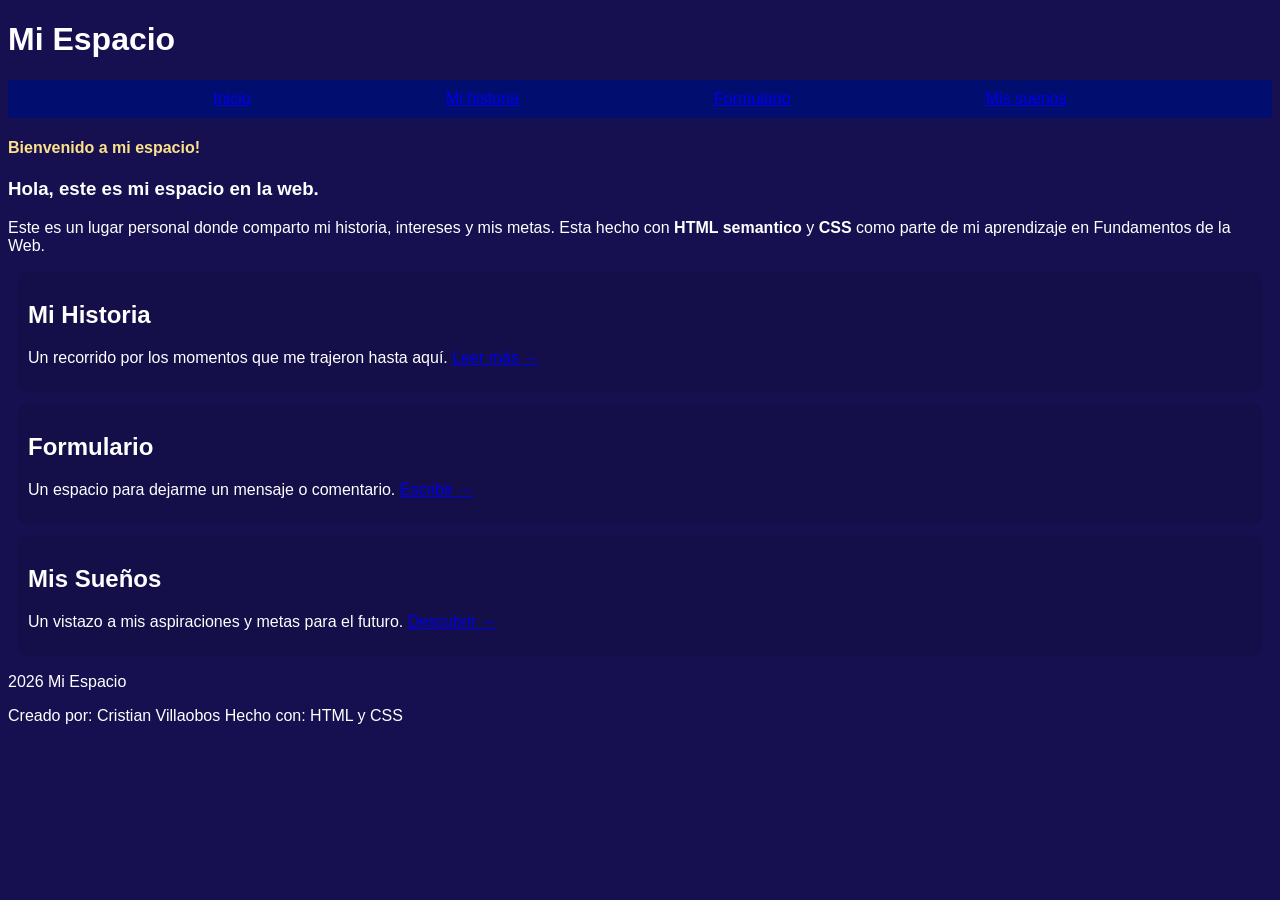
<file: CristianVillalobos/index.html>
<!DOCTYPE html>
<html lang="es">
<head>
    <meta charset="UTF-8">
    <title>Mi Espacio</title>
    <link rel="stylesheet" href="estilos.css">
</head>
<body>
    <!--Encabezado-->
    <header>
        <h1>Mi Espacio</h1>
    </header>
    <nav>
        <a href="index.html">Inicio</a>
        <a href="mi_historia.html">Mi historia</a>
        <a href="formulario.html">Formulario</a>
        <a href="mis_suenos.html">Mis suenos</a>
    </nav>
    <!-- Cuerpo principal -->
    <main>
        <section>
            <article>
                <!--Seccion de bienvenida-->
                <h4>Bienvenido a mi espacio!</h4>
                <h1>Hola, este es mi espacio en la web.</h1>
                    <p>Este es un lugar personal donde comparto mi historia, intereses
                        y mis metas. Esta hecho con <strong>HTML semantico</strong> y <strong>CSS</strong>
                        como parte de mi aprendizaje en Fundamentos de la Web.
                    </p>
                    <!--Seccion de enlaces a otras paginas-->
                    <div>
                        <h2>Mi Historia</h2>
                    <p>Un recorrido por los momentos que me trajeron hasta aquí.
                        <a href="mi_historia.html">Leer más &rarr;</a>
                    </p>
                </div>
                <div>
                        <h2>Formulario</h2>
                    <p>Un espacio para dejarme un mensaje o comentario.
                        <a href="formulario.html">Escribir &rarr;</a>
                    </p>
                </div>
                <div>
                        <h2>Mis Sueños</h2>
                    <p>Un vistazo a mis aspiraciones y metas para el futuro.
                        <a href="mis_suenos.html">Descubrir &rarr;</a>
                    </p>
                </div>
            </article>
        </section>
    </main>
    <!-- Pie de página -->
    <footer>
        <p>2026 Mi Espacio</p>
        <p>Creado por: Cristian Villaobos 
            Hecho con: HTML y CSS
        </p>
    </footer>
</body>
</html>
</file>
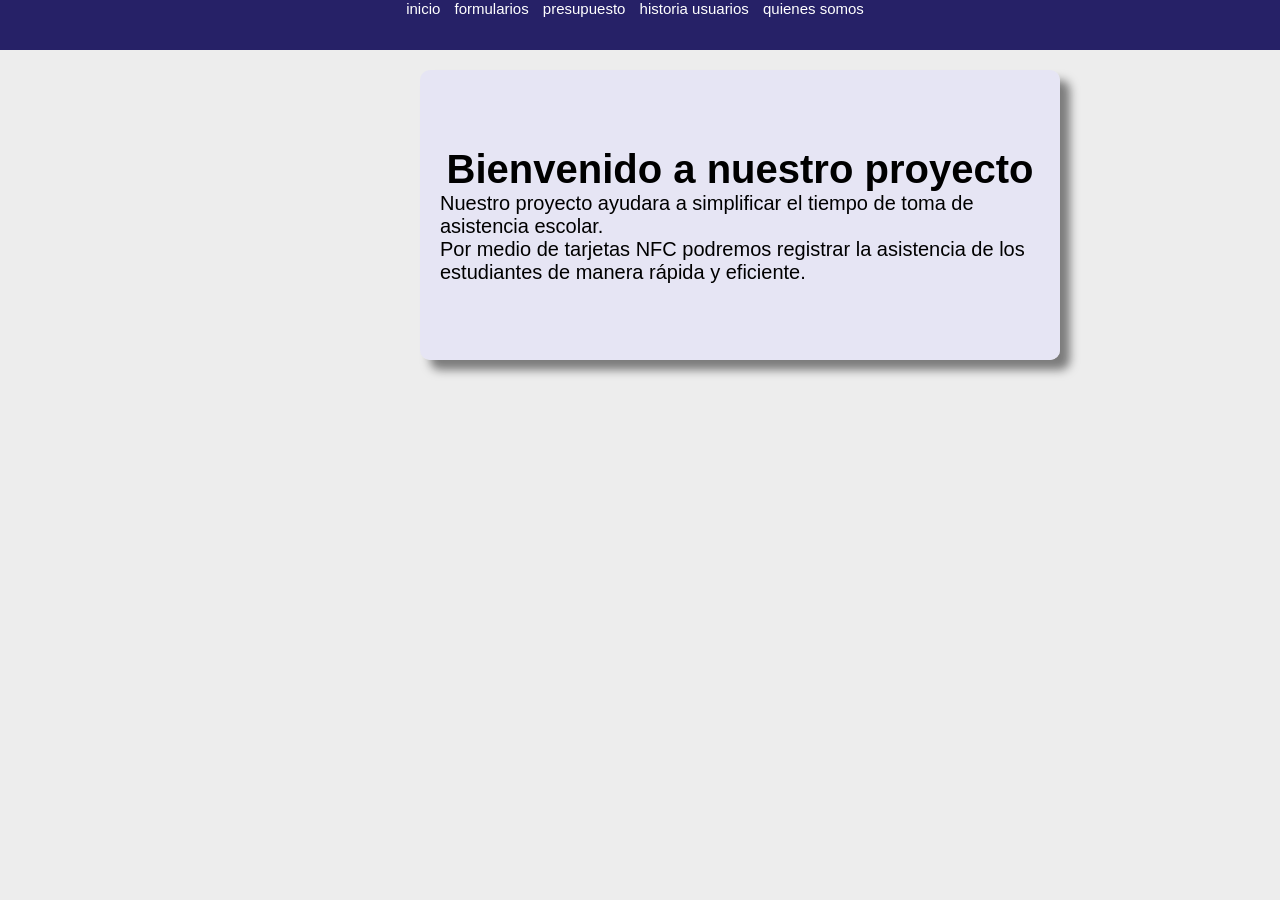
<file: Felipe-Gutierrez/index.html>
<!DOCTYPE html>
<html lang="en">
<head>
    <meta charset="UTF-8">
    <meta name="viewport" content="width=device-width, initial-scale=1.0">
    <title>Home</title>
    <link rel="stylesheet" href="style.css">
</head>
<body>
    

<header>
    <nav>
        <div class="box">
            <a href="index.html">inicio</a>
            <a href="formularios.html">formularios</a>
            <a href="presupuesto.html">presupuesto</a>
            <a href="historiausuario.html">historia usuarios</a>
            <a href="quienessomos.html">quienes somos</a>
        </div>
    </nav>
</header>
<main>
    <div class="container">
        <h1>Bienvenido a nuestro proyecto</h1>
        <p>Nuestro proyecto ayudara a simplificar el tiempo de toma de asistencia escolar.</p>
        <p>Por medio de tarjetas NFC podremos registrar la asistencia de los estudiantes de manera rápida y eficiente.</p>
    </div>
</body>
</html>
</file>
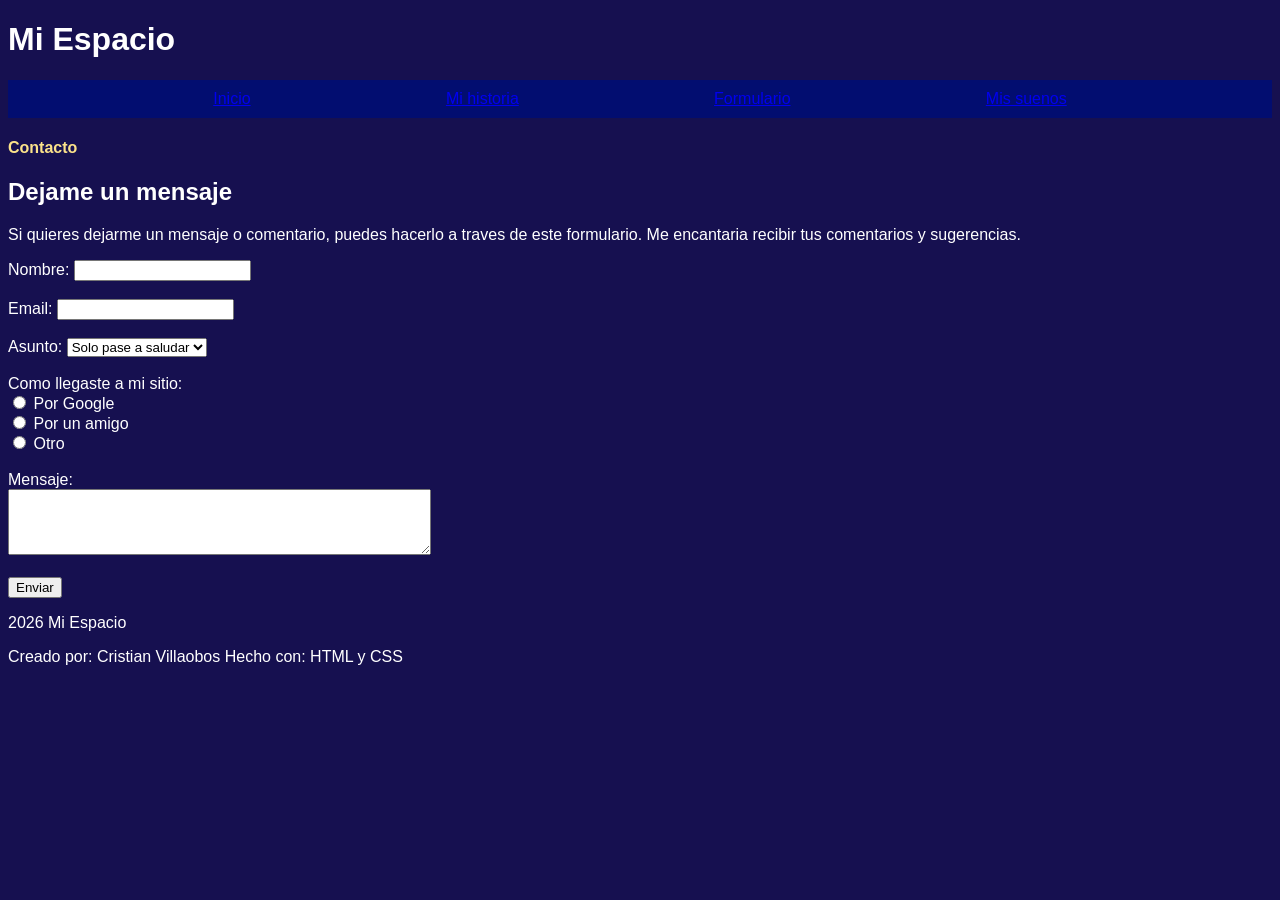
<file: CristianVillalobos/formulario.html>
<!DOCTYPE html>
<html lang="es">
<head>
<meta charset="UTF-8">
    <title>Formulario</title>
    <link rel="stylesheet" href="estilos.css">
</head>
<body>
    <!--Encabezado-->
    <header>
        <h1>Mi Espacio</h1>
    </header>
    <nav>
        <a href="index.html">Inicio</a>
        <a href="mi_historia.html">Mi historia</a>
        <a href="formulario.html">Formulario</a>
        <a href="mis_suenos.html">Mis suenos</a>
    </nav>
    <!-- Cuerpo principal -->
    <main>
        <section>
            <article>
                <!--Formulario de contacto-->
                <h4>Contacto</h4>
                <h2>Dejame un mensaje</h2>
                <p>Si quieres dejarme un mensaje o comentario, puedes hacerlo a traves de este formulario.
                    Me encantaria recibir tus comentarios y sugerencias.
                </p>
                <form action="procesar_formulario.php" method="post">
                    <label for="nombre">Nombre:</label>
                    <input type="text" id="nombre" name="nombre" required><br><br>

                    <label for="email">Email:</label>
                    <input type="email" id="email" name="email" required><br><br>

                    <label for="asunto">Asunto:</label>
                    <select id="asunto" name="asunto" required>
                        <option value="">Solo pase a saludar</option>
                        <option value="comentario">Comentario</option>
                        <option value="sugerencia">Sugerencia</option>
                        <option value="pregunta">Pregunta</option>
                    </select><br><br>

                    <label>Como llegaste a mi sitio:</label><br>
                    <input type="radio" id="google" name="llegada" value="google">
                    <label for="google">Por Google</label><br>
                    <input type="radio" id="amigo" name="llegada" value="amigo">
                    <label for="amigo">Por un amigo</label><br>
                    <input type="radio" id="otro" name="llegada" value="otro">
                    <label for="otro">Otro</label><br><br>

                    <label for="mensaje">Mensaje:</label><br>
                    <textarea id="mensaje" name="mensaje" rows="4" cols="50" required></textarea><br><br>
                    
                    <input type="submit" value="Enviar">
                </form>
            </article>
        </section>
    <!-- Pie de página -->
    <footer>
        <p>2026 Mi Espacio</p>
        <p>Creado por: Cristian Villaobos 
            Hecho con: HTML y CSS
        </p>
    </footer>
</body>
</html>
</file>
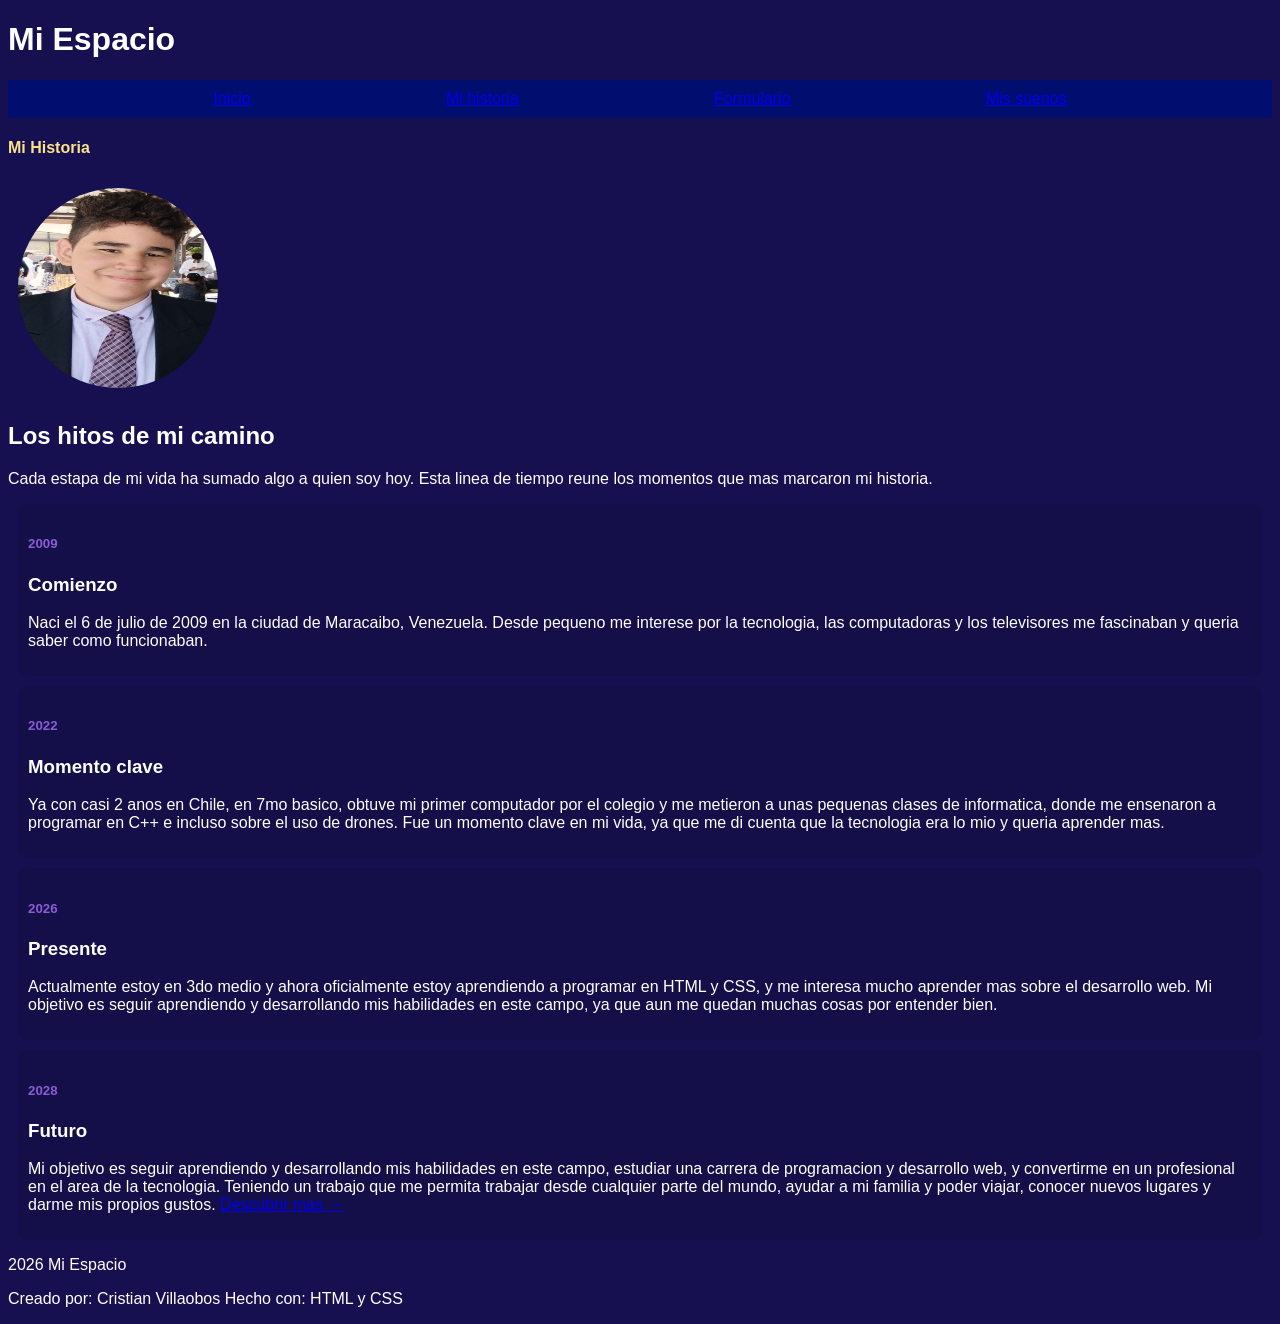
<file: CristianVillalobos/mi_historia.html>
<!DOCTYPE html>
<html lang="es">
<head>
    <meta charset="UTF-8">
    <meta name="viewport" content="width=device-width, initial-scale=1.0">
    <link rel="stylesheet" href="estilos.css">
    <title>Mi Historia</title>
</head>
    <!--Encabezado-->
<header>
        <h1>Mi Espacio</h1>
    </header>
    <nav>
        <a href="index.html">Inicio</a>
        <a href="mi_historia.html">Mi historia</a>
        <a href="formulario.html">Formulario</a>
        <a href="mis_suenos.html">Mis suenos</a>
    </nav>
<body>
    <!-- Cuerpo principal -->
    <main>
        <section>
            <article>
                <h4>Mi Historia</h4>
                <img src="yoElegante.jpg" alt="Mi imagen">
                <h2>Los hitos de mi camino</h2>
                <p>Cada estapa de mi vida ha sumado algo a quien soy hoy. Esta linea de tiempo reune
                    los momentos que mas marcaron mi historia.
                </p>
                <!--Linea de tiempo-->
                <div>
                    <h5>2009</h5>
                    <h3>Comienzo</h3>
                    <p>Naci el 6 de julio de 2009 en la ciudad de Maracaibo, Venezuela.
                        Desde pequeno me interese por la tecnologia, las computadoras y los 
                        televisores me fascinaban y queria saber como funcionaban. 
                    </p>
                </div>
                <div>
                    <h5>2022</h5>
                    <h3>Momento clave</h3>
                    <p> Ya con casi 2 anos en Chile, en 7mo basico, obtuve mi primer computador por el colegio
                        y me metieron a unas pequenas clases de informatica, donde me ensenaron a programar en C++ 
                        e incluso sobre el uso de drones. Fue un momento clave en mi vida, ya que me di cuenta que 
                        la tecnologia era lo mio y queria aprender mas.
                    </p>
                </div>
                <div>
                    <h5>2026</h5>
                    <h3>Presente</h3>
                    <p>Actualmente estoy en 3do medio y ahora oficialmente estoy aprendiendo a programar en HTML y CSS, 
                        y me interesa mucho aprender mas sobre el desarrollo web. 
                        Mi objetivo es seguir aprendiendo y desarrollando mis habilidades en este campo, ya que aun me 
                        quedan muchas cosas por entender bien.
                    </p>
                </div>
                <div>
                    <h5>2028</h5>
                    <h3>Futuro</h3>
                    <p>Mi objetivo es seguir aprendiendo y desarrollando mis habilidades en este campo, estudiar una 
                        carrera de programacion y desarrollo web, y convertirme en un profesional en el area de la tecnologia.
                        Teniendo un trabajo que me permita trabajar desde cualquier parte del mundo, ayudar
                        a mi familia y poder viajar, conocer nuevos lugares y darme mis propios gustos.
                        <a href="mis_suenos.html">Descubrir mas &rarr;</a>
                    </p>
                </div>
            </article>
        </section>
    </main>
    <!-- Pie de página -->
    <footer>
        <p>2026 Mi Espacio</p>
        <p>Creado por: Cristian Villaobos 
            Hecho con: HTML y CSS
        </p>
    </footer>
</body>
</html>
</file>
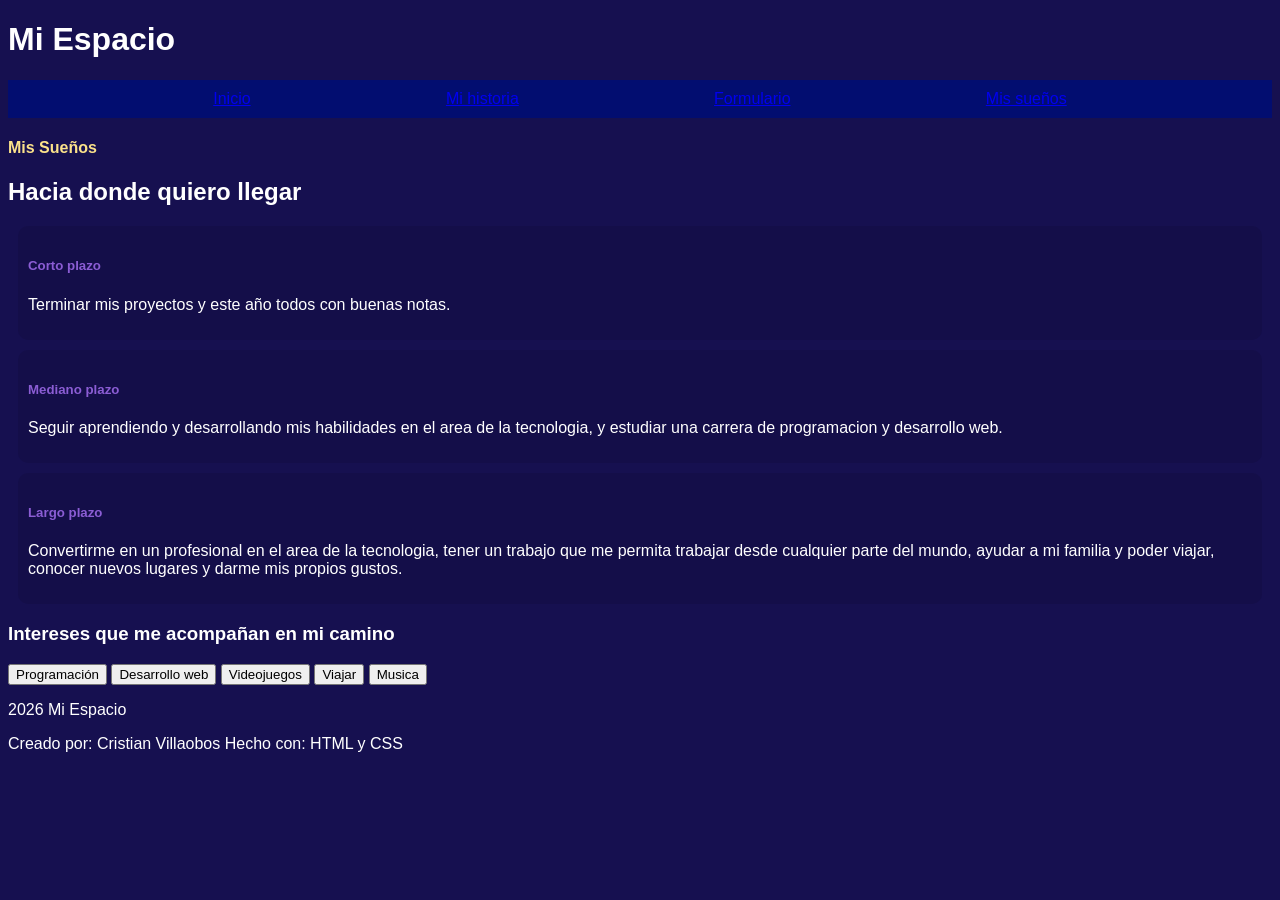
<file: CristianVillalobos/mis_suenos.html>
<!DOCTYPE html>
<html lang="es">
<head>
    <meta charset="UTF-8">
    <title>Mis Sueños</title>
    <link rel="stylesheet" href="estilos.css">
</head>
<body>
    <!--Encabezado-->
    <header>
        <h1>Mi Espacio</h1>
    </header>
    <nav>
        <a href="index.html">Inicio</a>
        <a href="mi_historia.html">Mi historia</a>
        <a href="formulario.html">Formulario</a>
        <a href="mis_suenos.html">Mis sueños</a>
</nav>
    <!-- Cuerpo principal -->
    <main>
        <section>
            <article>
                <!--Seccion de sueños-->
                <h4>Mis Sueños</h4>
                <h2>Hacia donde quiero llegar</h2>
                    <div>
                        <h5>Corto plazo</h5>
                    <p>Terminar mis proyectos y este año todos con buenas notas.
                    </p>
                    </div>
                    <div>
                        <h5>Mediano plazo</h5>
                    <p>Seguir aprendiendo y desarrollando mis habilidades en el area de la tecnologia, 
                    y estudiar una carrera de programacion y desarrollo web.
                    </p>
                </div>
                <div>
                    <h5>Largo plazo</h5>
                    <p>Convertirme en un profesional en el area de la tecnologia, tener un trabajo que me permita 
                    trabajar desde cualquier parte del mundo, ayudar a mi familia y poder viajar, conocer nuevos lugares y darme mis propios gustos.
                    </p>
                </div>
                <!--Seccion de intereses-->
                <h3>Intereses que me acompañan en mi camino</h3>
                <button>Programación</button>
                <button>Desarrollo web</button>
                <button>Videojuegos</button>
                <button>Viajar</button>
                <button>Musica</button>
            </article>
        </section>
    </main>
    <!-- Pie de página -->
    <footer>
        <p>2026 Mi Espacio</p>
        <p>Creado por: Cristian Villaobos 
            Hecho con: HTML y CSS
        </p>
    </footer>
</file>
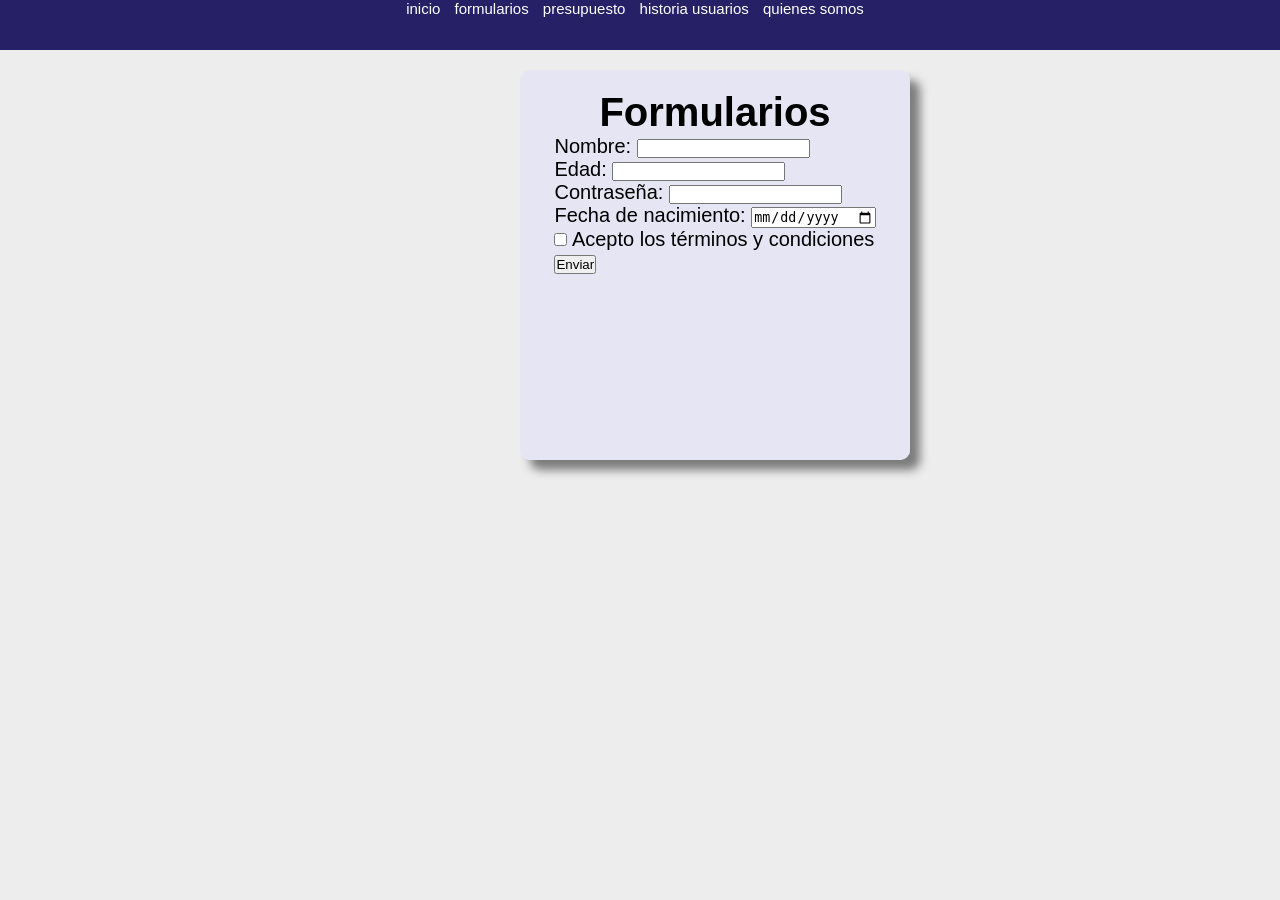
<file: Felipe-Gutierrez/formularios.html>
<!DOCTYPE html>
<html lang="en">
<head>
    <meta charset="UTF-8">
    <meta name="viewport" content="width=device-width, initial-scale=1.0">
    <title>Formularios</title>
    <link rel="stylesheet" href="style.css">
    <link rel="stylesheet" href="formularios.css">
</head>
<body>
    

<header>
    <nav>
        <div class="box">
            <a href="index.html">inicio</a>
            <a href="formularios.html">formularios</a>
            <a href="presupuesto.html">presupuesto</a>
            <a href="historiausuario.html">historia usuarios</a>
            <a href="quienessomos.html">quienes somos</a>
        </div>
    </nav>
</header>
<main>
    <div class="container1">
        <h1>Formularios</h1>
    <form>
            <div>
            <label for="nombre">Nombre:</label>
            <input type="text" id="nombre" name="nombre">
        </div>
        <div>
            <label for="edad">Edad:</label>
            <input type="number" id="edad" name="edad">
        </div>
        <div>
            <label for="clave">Contraseña:</label>
            <input type="password" id="clave" name="clave">
        </div>
        <div>
            <label for="fecha_nacimiento">Fecha de nacimiento:</label>
            <input type="date" id="fecha_nacimiento" name="fecha_nacimiento">
        </div>
        <div>
            <input type="checkbox" id="acepto" name="acepto">
            <label for="acepto">Acepto los términos y condiciones</label>
        </div>
        <input type="submit" value="Enviar">
    </form>
</body>
</html>
</file>
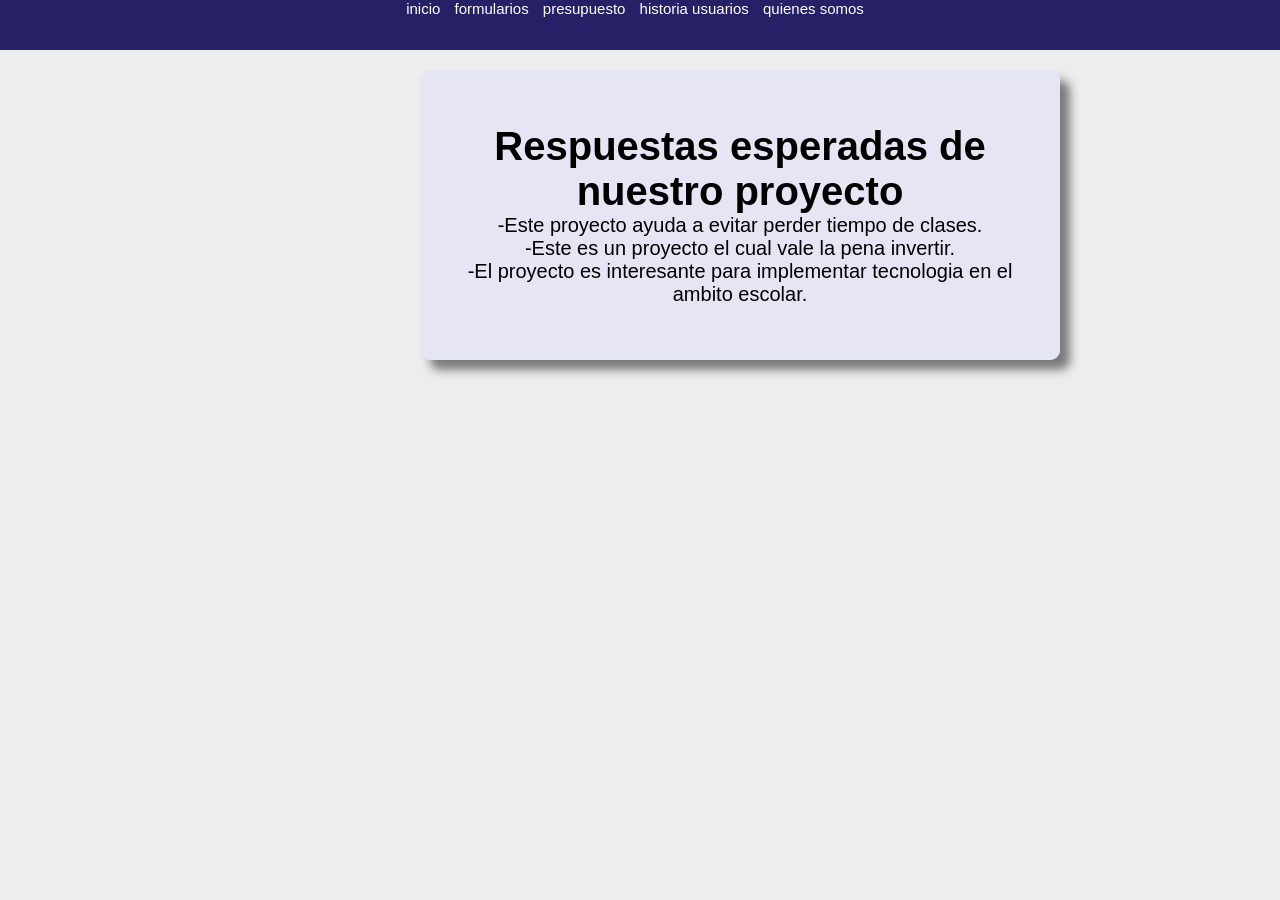
<file: Felipe-Gutierrez/historiausuario.html>
<!DOCTYPE html>
<html lang="en">
<head>
    <meta charset="UTF-8">
    <meta name="viewport" content="width=device-width, initial-scale=1.0">
    <title>Historia del Usuario</title>
    <link rel="stylesheet" href="historiausuario.css">
</head>
<body>
    
<header>
    <nav>
        <div class="box">
            <a href="index.html">inicio</a>
            <a href="formularios.html">formularios</a>
            <a href="presupuesto.html">presupuesto</a>
            <a href="historiausuario.html">historia usuarios</a>
            <a href="quienessomos.html">quienes somos</a>
        </div>
    </nav>
</header>
    <main>
        <div class="container">
            <h1>
                Respuestas esperadas de nuestro proyecto
            </h1>
            <p>-Este proyecto ayuda a evitar perder tiempo de clases.</p>
            <p>-Este es un proyecto el cual vale la pena invertir.</p>
            <p>-El proyecto es interesante para implementar tecnologia en el ambito escolar.</p>
        </div> 
    </main>
</body>
</html>
</file>
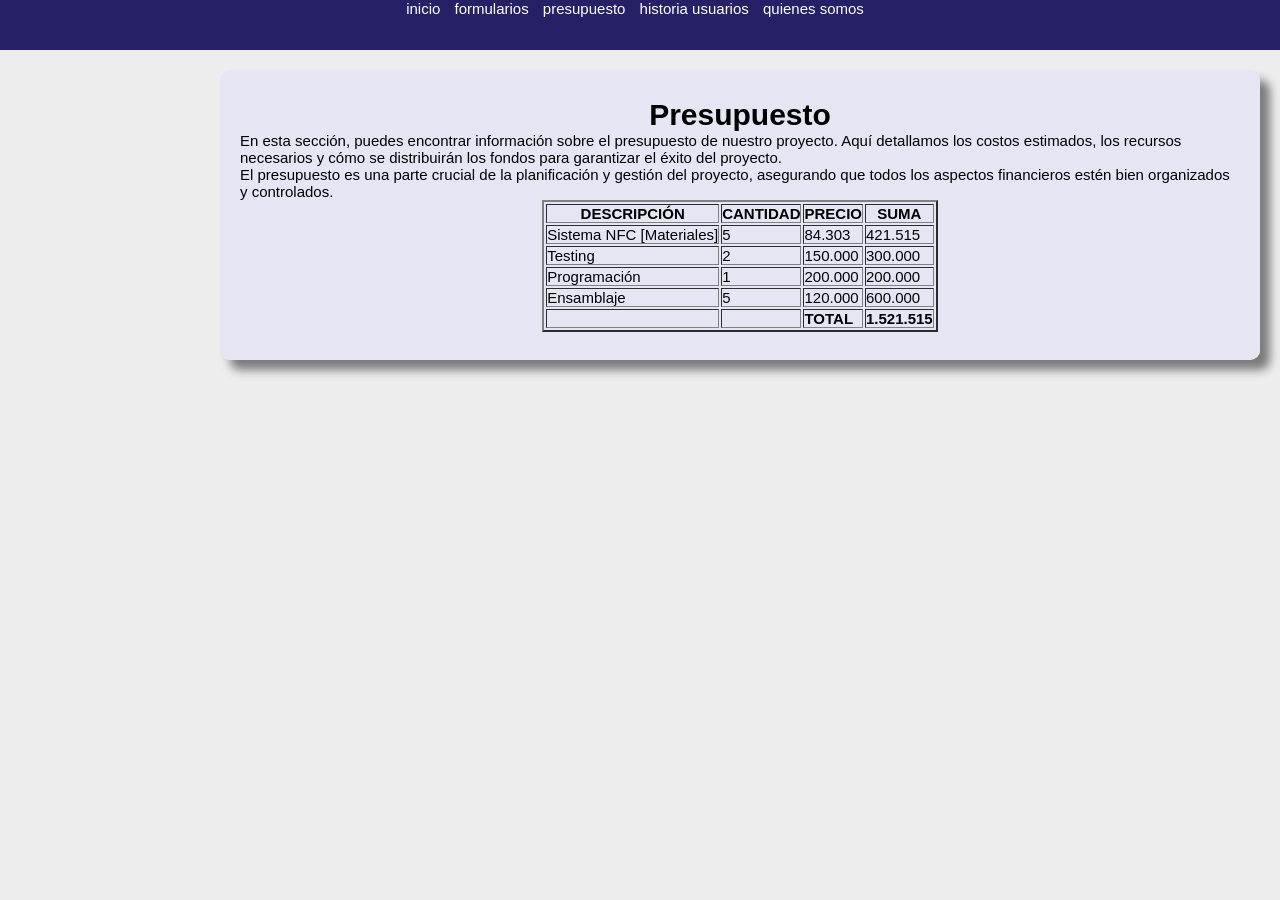
<file: Felipe-Gutierrez/presupuesto.html>
<!DOCTYPE html>
<html lang="en">
<head>
    <meta charset="UTF-8">
    <meta name="viewport" content="width=device-width, initial-scale=1.0">
    <title>Presupuesto</title>
    <link rel="stylesheet" href="style.css">
    <link rel="stylesheet" href="presupuesto.css">
</head>
<body>
    

<header>
    <nav>
        <div class="box">
            <a href="index.html">inicio</a>
            <a href="formularios.html">formularios</a>
            <a href="presupuesto.html">presupuesto</a>
            <a href="historiausuario.html">historia usuarios</a>
            <a href="quienessomos.html">quienes somos</a>
        </div>
    </nav>
</header>
<main>
    <div class="container1">
        <h1>Presupuesto</h1>
        <p>En esta sección, puedes encontrar información sobre el presupuesto de nuestro proyecto. Aquí detallamos los costos estimados, los recursos necesarios y cómo se distribuirán los fondos para garantizar el éxito del proyecto.</p>
        <p>El presupuesto es una parte crucial de la planificación y gestión del proyecto, asegurando que todos los aspectos financieros estén bien organizados y controlados.</p>
            <thead>
            <table border="2">
            <tr>
                <th>DESCRIPCIÓN</th>
                <th>CANTIDAD</th>
                <th>PRECIO</th>
                <th>SUMA</th>
            </tr>
        </thead>
        <tbody>
            <tr>
                <td>Sistema NFC [Materiales]</td>
                <td>5</td>
                <td>84.303</td>
                <td>421.515</td>
            </tr>
            <tr>
                <td>Testing</td>
                <td>2</td>
                <td>150.000</td>
                <td>300.000</td>
            </tr>
            <tr>
                <td>Programación</td>
                <td>1</td>
                <td>200.000</td>
                <td>200.000</td>
            </tr>
            <tr>
                <td>Ensamblaje</td>
                <td>5</td>
                <td>120.000</td>
                <td>600.000</td>
            </tr>
            <tr>
                <td></td>
                <td></td>
                <td><strong>TOTAL</strong></td>
                <td><strong>1.521.515</strong></td>
            </tr>
        </tbody>

        </tbody>
    </div>

</main>
</body>
</html>
</file>
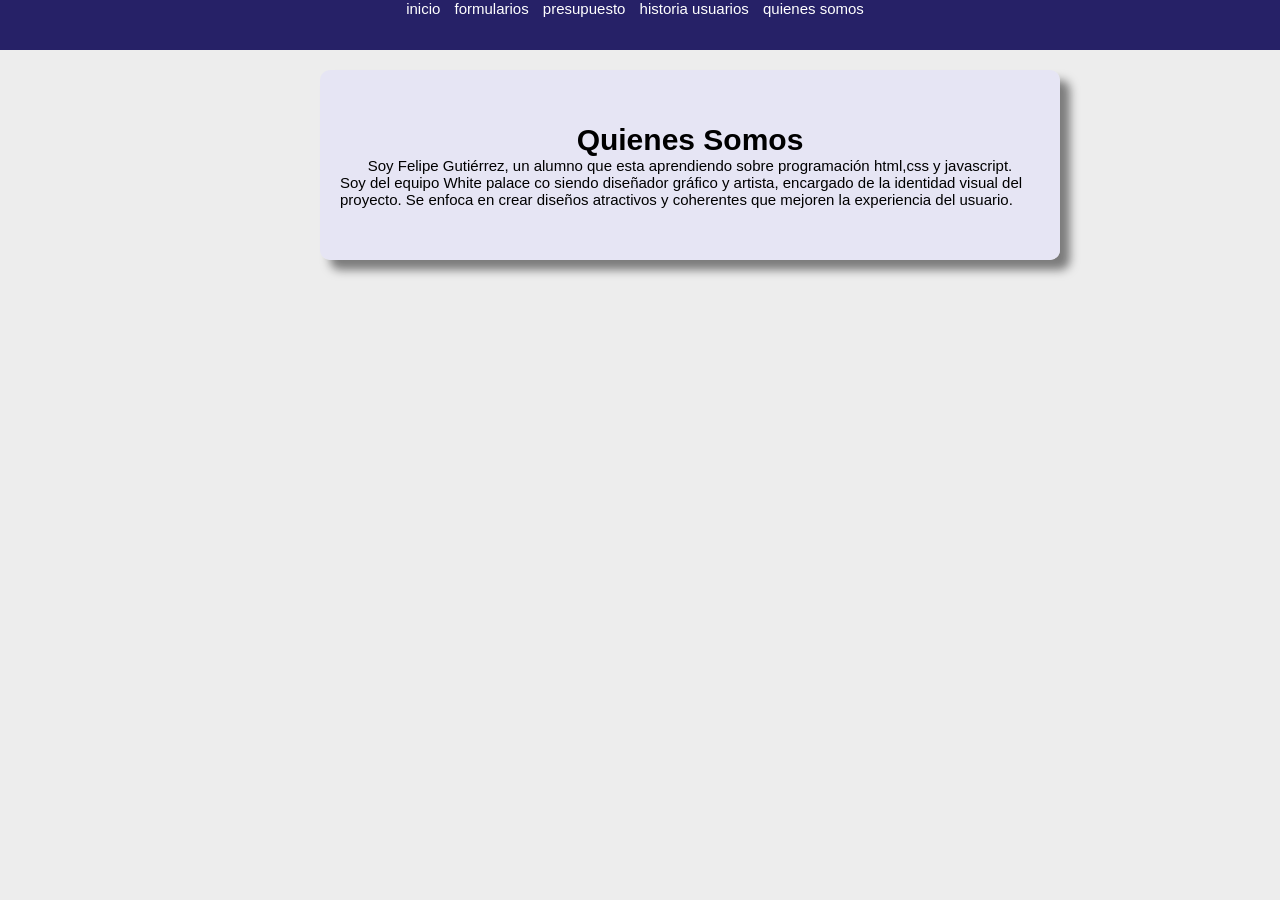
<file: Felipe-Gutierrez/quienessomos.html>
<!DOCTYPE html>
<html lang="en">
<head>
    <meta charset="UTF-8">
    <meta name="viewport" content="width=device-width, initial-scale=1.0">
    <title>Quienes Somos</title>
    
    <link rel="stylesheet" href="quienessomos.css">
</head>
<body>
    

<header>
    <nav>
        <div class="box">
            <a href="index.html">inicio</a>
            <a href="formularios.html">formularios</a>
            <a href="presupuesto.html">presupuesto</a>
            <a href="historiausuario.html">historia usuarios</a>
            
            <a href="quienessomos.html">quienes somos</a>
        </div>
    </nav>
</header>
<main>
    <div class="container1">
        <h1>Quienes Somos</h1>
    
            <p>Soy Felipe Gutiérrez, un alumno que esta aprendiendo sobre programación html,css y javascript.</p>
        <p>Soy del equipo White palace co siendo 
            diseñador gráfico y artista, encargado de la identidad
            visual del proyecto. Se enfoca en crear diseños
            atractivos y coherentes que mejoren la experiencia del usuario.

        </p>
    </div>
    
</main>
</body>
</html>
</file>
<file: CristianVillalobos/estilos.css>
/* Cuerpo de los html */
body{   
    background-color: #161050;
    color: #fff;
    font-family: 'Arial', sans-serif;
    text-decoration: none;
}
/* Cajas */
div{
    background-color: #140e49;
    color: #fff;
    border-radius: 10px;
    padding: 10px;
    margin: 10px;
    font-family: 'Arial', sans-serif;
    align-items: center;
    text-decoration: none;
}

/* Titulos */
h4{
    color: #FBE28A;
    text-align: start;
    text-decoration: none;
}

/* Subtitulos */
h5{
    color: #8b5dd4;
    text-align: start;
    text-decoration: none;
}

/* Anos (Mi historia) */
nav{
    background-color: #020d70;
    color: #fff;
    padding: 10px;
    text-align: end;
    display: flex;
    justify-content: space-evenly;
}

/* imagen */
img{
    width: 200px;
    height: 200px;
    border-radius: 50%;
    margin: 10px;
}
</file>
<file: Felipe-Gutierrez/style.css>
*{
    margin: 0;
    padding: 0;
    
}
body{
    background-color: rgba(236, 236, 236, 0.925);
    font-family: Arial, Helvetica, sans-serif;
}
a{
    text-decoration: none;
    color: #ffffff;
    margin-right: 10px;
    text-align: center;
}
.box{
    margin:0px;
    width: 100%;
    font-size: 15px;
    height: 50px;
    background-color: rgba(22, 17, 92, 0.925);
    align-items: center;
    justify-content: center;
    text-align: center;

}
.container{
    margin: 20px;
    padding: 20px;
    background-color: rgba(229, 228, 245, 0.925);
    width:600px;
    height: 250px;
    border-radius: 10px;
    display:flex;
    align-items: center;
    justify-content: center;
    flex-direction: column;
    position: relative;
    left: 400px;
    font-size: 20px;
    box-shadow: 10px 10px 10px rgba(12, 12, 12, 0.5);
}
</file>
<file: Felipe-Gutierrez/formularios.css>
*{
    margin: 0;
    padding: 0;
    
}
.container1{
    margin: 20px;
    padding: 20px;
    background-color: rgba(229, 228, 245, 0.925);
    width:350px;
    height: 350px;
    border-radius: 10px;
    display:flex;
    align-items: center;
    
    flex-direction: column;
    position: relative;
    left: 500px;
    font-size: 20px;
    box-shadow: 10px 10px 10px rgba(12, 12, 12, 0.5);
    
}
</file>
<file: Felipe-Gutierrez/historiausuario.css>
*{
    margin: 0;
    padding: 0;
    
}
body{
    background-color: rgba(236, 236, 236, 0.925);
    font-family: Arial, Helvetica, sans-serif;
}
a{
    text-decoration: none;
    color: #ffffff;
    margin-right: 10px;
    text-align: center;
}
.box{
    margin:0px;
    width: 100%;
    font-size: 15px;
    height: 50px;
    background-color: rgba(22, 17, 92, 0.925);
    align-items: center;
    justify-content: center;
    text-align: center;

}
.container{
    margin: 20px;
    padding: 20px;
    background-color: rgba(229, 228, 245, 0.925);
    width:600px;
    height: 250px;
    border-radius: 10px;
    display:flex;
    align-items: center;
    justify-content: center;
    flex-direction: column;
    position: relative;
    left: 400px;
    font-size: 20px;
    box-shadow: 10px 10px 10px rgba(12, 12, 12, 0.5);
}
h1{
    text-align: center;
}
p{
    text-align: center;
}
</file>
<file: Felipe-Gutierrez/presupuesto.css>
*{
    margin: 0;
    padding: 0;
    
}
.container1{
    margin: 20px;
    padding: 20px;
    background-color: rgba(229, 228, 245, 0.925);
    width:1000px;
    height: 250px;
    border-radius: 10px;
    display:flex;
    align-items: center;
    justify-content: center;
    flex-direction: column;
    position: relative;
    left: 200px;
    font-size: 15px;
    box-shadow: 10px 10px 10px rgba(12, 12, 12, 0.5);
    
}
</file>
<file: Felipe-Gutierrez/quienessomos.css>
*{
    margin: 0;
    padding: 0;
    
}
body{
    background-color: rgba(236, 236, 236, 0.925);
    font-family: Arial, Helvetica, sans-serif;
}
a{
    text-decoration: none;
    color: #ffffff;
    margin-right: 10px;
    text-align: center;
}
.box{
    margin:0px;
    width: 100%;
    font-size: 15px;
    height: 50px;
    background-color: rgba(22, 17, 92, 0.925);
    align-items: center;
    justify-content: center;
    text-align: center;

}
.container1{
    margin: 20px;
    padding: 20px;
    background-color: rgba(229, 228, 245, 0.925);
    width:700px;
    height: 150px;
    border-radius: 10px;
    display:flex;
    align-items: center;
    justify-content: center;
    flex-direction: column;
    position: relative;
    left: 300px;
    font-size: 15px;
    box-shadow: 10px 10px 10px rgba(12, 12, 12, 0.5);
}
</file>
